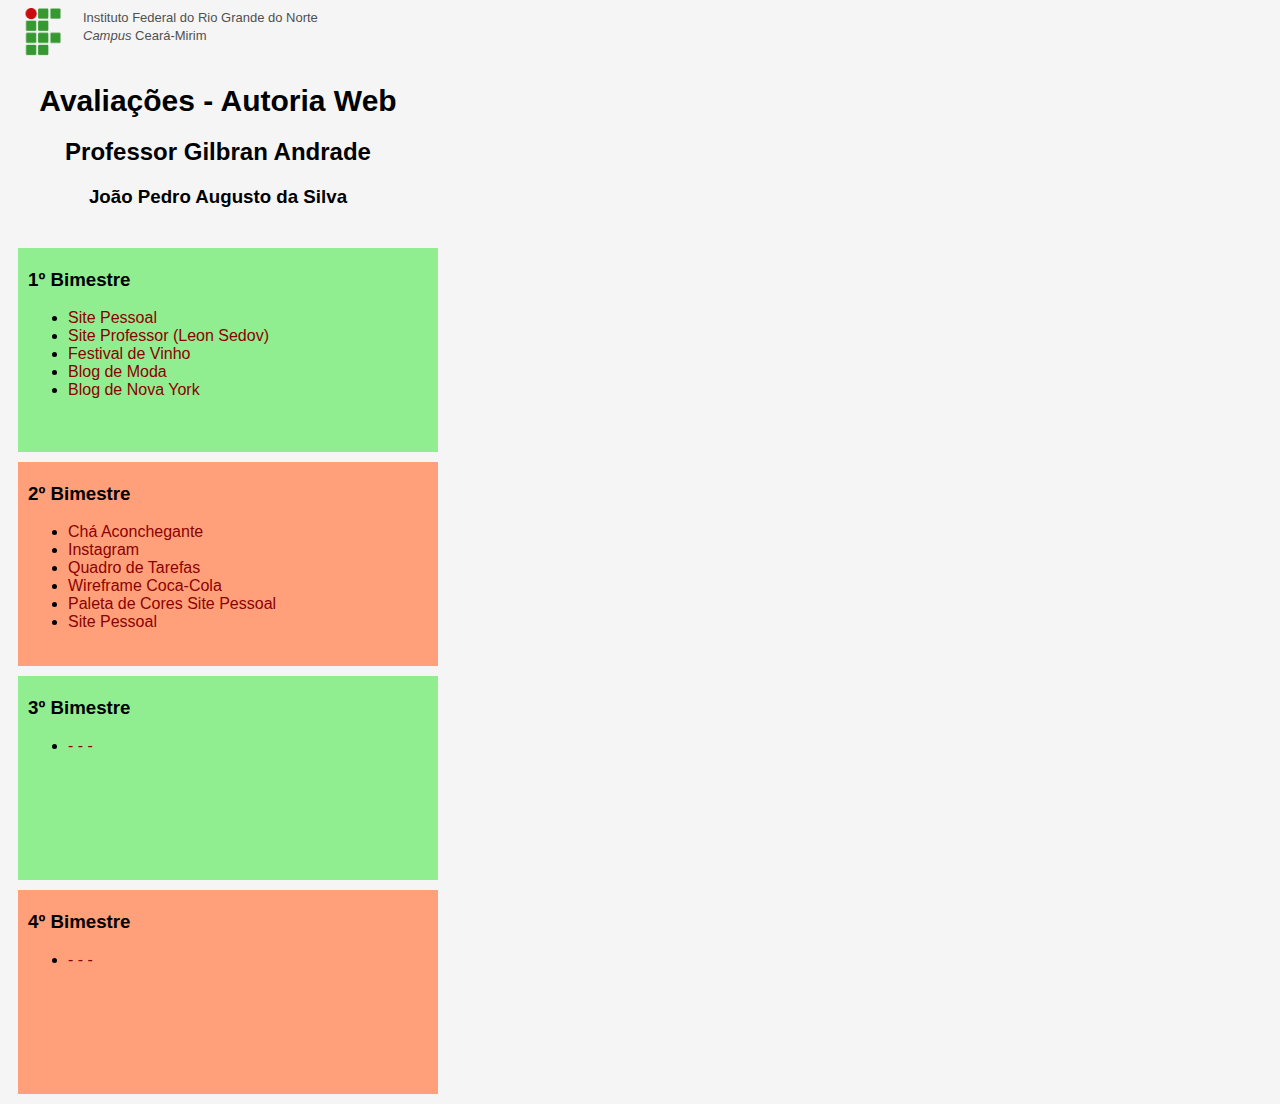
<file: index.html>
<!DOCTYPE html>
<html>
<head>
    <title>Avaliação</title>
    <link rel='stylesheet' href='style.css'>
</head>
<body>
    <div class="topo">
        <img class="logo" src="images/if_small.png">
        <span class="ifrn">Instituto Federal do Rio Grande do Norte</span><br>
        <span class="ifrn"><em>Campus</em> Ceará-Mirim</span>
    </div>
    <div class="titulo">
        <h1>Avaliações - Autoria Web</h1>
        <h2>Professor Gilbran Andrade</h2>
        <h3>João Pedro Augusto da Silva</h3>
    </div>
    <div class="bimestre bimImpar">
        <h3>1º Bimestre</h3>
        <ul>
            <li><a target="_blank" href="bimestre-1/BlogPessoal">Site Pessoal</a></li>
            <li><a target="_blank" href="bimestre-1/SiteProfessor">Site Professor (Leon Sedov)</a></li>
            <li><a target="_blank" href="bimestre-1/FestivalVinhos">Festival de Vinho</a></li>
            <li><a target="_blank" href="bimestre-1/BlogModa">Blog de Moda</a></li>
            <li><a target="_blank" href="bimestre-1/BlogNovaYork">Blog de Nova York</a></li>
        </ul>
    </div>
    <div class="bimestre bimPar">
        <h3>2º Bimestre</h3>
        <ul>
            <li><a target="_blank" href="bimestre-2/ChaAconchegante/">Chá Aconchegante</a></li>
            <li><a target="_blank" href="bimestre-2/Instagram/">Instagram</a></li>
            <li><a target="_blank" href="bimestre-2/QuadrodeTarefas/">Quadro de Tarefas</a></li>
            <li><a target="_blank" href="https://www.figma.com/file/Wxeb0G54iiri9ESdEBPxF5/Wireframe-Coca-Cola?type=design&mode=design&t=SIJ1CQm8hOTPVAff-1">Wireframe Coca-Cola</a></li>
            <li><a target="_blank" href="https://www.figma.com/file/R1JHPDSleS1wmsGJywoVP8/Paleta-de-Cores-Site-Pessoal?type=design&node-id=0%3A1&mode=design&t=SIJ1CQm8hOTPVAff-1">Paleta de Cores Site Pessoal</a></li>
            <li><a target="_blank" href="bimestre-2/SitePessoal/">Site Pessoal</a></li>
        </ul>
    </div>
    <div class="bimestre bimImpar">
        <h3>3º Bimestre</h3>
        <ul>
            <li><a href="#">- - -</a></li>
        </ul>
    </div>
    <div class="bimestre bimPar">
        <h3>4º Bimestre</h3>
        <ul>
            <li><a href="#">- - -</a></li>
        </ul>
    </div>
</body>
</html>
</file>
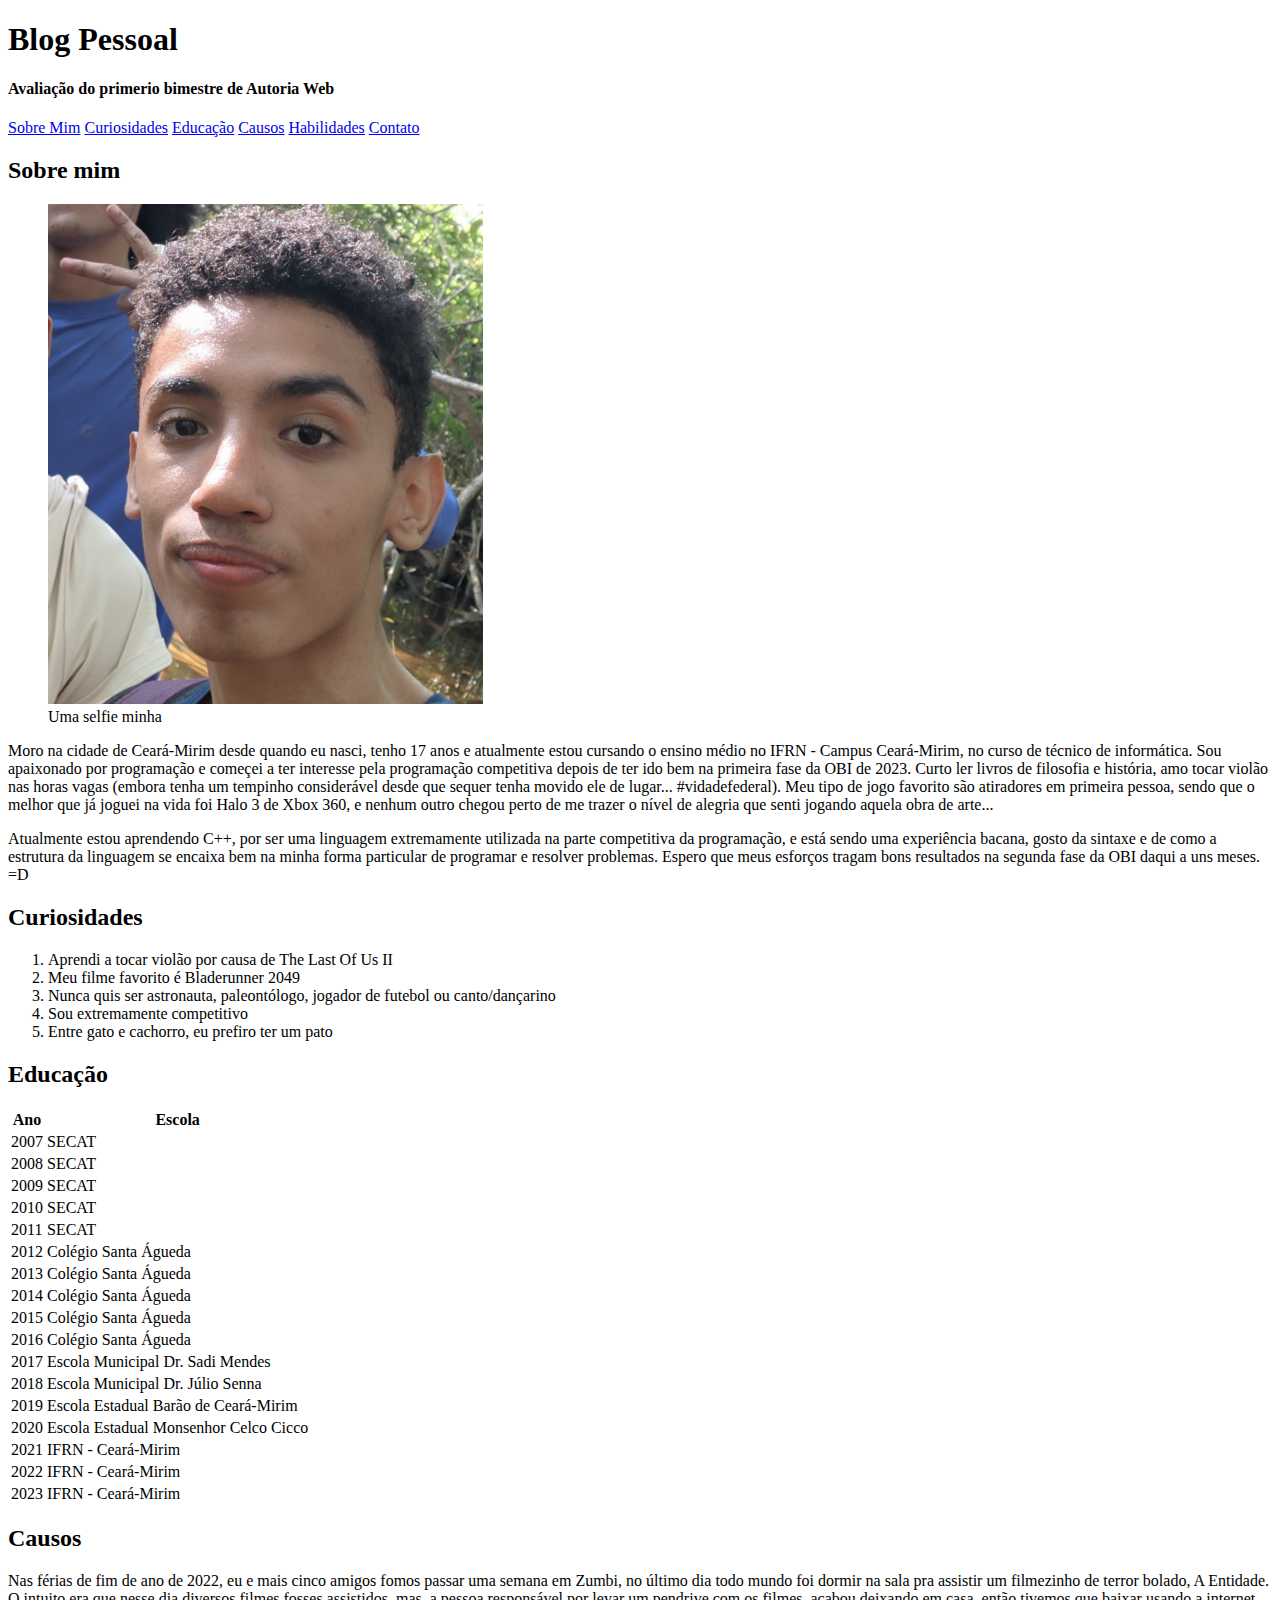
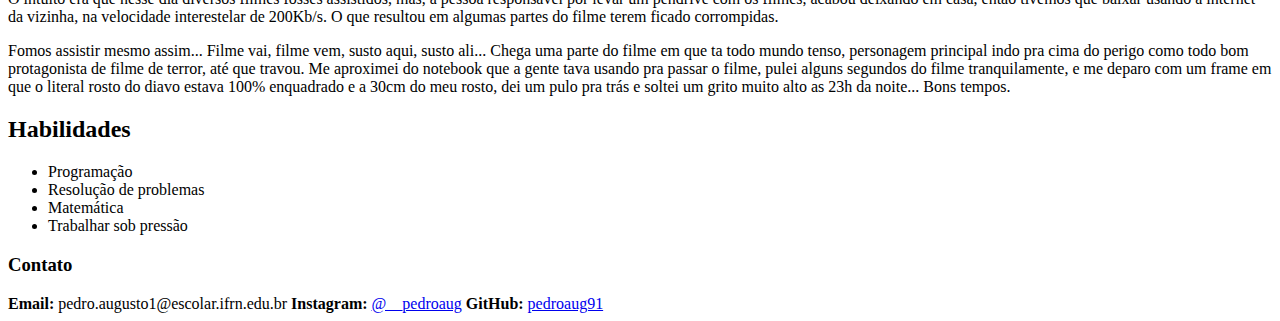
<file: bimestre-1/BlogPessoal/index.html>
<!DOCTYPE html>
<html lang="en">
<head>
    <meta charset="UTF-8">
    <link rel="stylesheet" href="style.css" media="all">
    <title>Pedro Augusto</title>
</head>
<body>
    <header>
        <h1>Blog Pessoal</h1>
        <h4>Avaliação do primerio bimestre de Autoria Web</h4>
        <nav>
            <a href="#sobremim">Sobre Mim</a>
            <a href="#curiosidades">Curiosidades</a>
            <a href="#educacao">Educação</a>
            <a href="#causos">Causos</a>
            <a href="#habilidades">Habilidades</a>
            <a href="#contato">Contato</a>
        </nav>
    </header>
    <main>
        <section id="sobremim">
            <h2>Sobre mim</h2>
            <figure>
                <img src="images/pedro_selfie.jpg" alt="Imagem do criador dessa maravilhosa página web">
                <figcaption>Uma selfie minha</figcaption>
            </figure>
            <article>
                <p>Moro na cidade de Ceará-Mirim desde quando eu nasci, tenho 17 anos e atualmente estou cursando o ensino médio no IFRN - Campus Ceará-Mirim, no curso de técnico de informática. Sou apaixonado por programação e começei a ter interesse pela programação competitiva depois de ter ido bem na primeira fase da OBI de 2023. Curto ler livros de filosofia e história, amo tocar violão nas horas vagas (embora tenha um tempinho considerável desde que sequer tenha movido ele de lugar... #vidadefederal). Meu tipo de jogo favorito são atiradores em primeira pessoa, sendo que o melhor que já joguei na vida foi Halo 3 de Xbox 360, e nenhum outro chegou perto de me trazer o nível de alegria que senti jogando aquela obra de arte...</p>
                <p>Atualmente estou aprendendo C++, por ser uma linguagem extremamente utilizada na parte competitiva da programação, e está sendo uma experiência bacana, gosto da sintaxe e de como a estrutura da linguagem se encaixa bem na minha forma particular de programar e resolver problemas. Espero que meus esforços tragam bons resultados na segunda fase da OBI daqui a uns meses. =D</p>
            </article>
        </section>
        <section id="curiosidades">
            <h2>Curiosidades</h2>
            <ol>
                <li>Aprendi a tocar violão por causa de The Last Of Us II</li>
                <li>Meu filme favorito é Bladerunner 2049</li>
                <li>Nunca quis ser astronauta, paleontólogo, jogador de futebol ou canto/dançarino</li>
                <li>Sou extremamente competitivo</li>
                <li>Entre gato e cachorro, eu prefiro ter um pato</li>
            </ol>
        </section>
        <section id="educacao">
            <h2>Educação</h2>
            <table>
                <thead>
                    <tr>
                        <th>Ano</th>
                        <th>Escola</th>
                    </tr>
                </thead>
                <tbody>
                    <tr>
                        <td>2007</td>
                        <td>SECAT</td>
                    </tr>
                    <tr>
                        <td>2008</td>
                        <td>SECAT</td>
                    </tr>
                    <tr>
                        <td>2009</td>
                        <td>SECAT</td>
                    </tr>
                    <tr>
                        <td>2010</td>
                        <td>SECAT</td>
                    </tr>
                    <tr>
                        <td>2011</td>
                        <td>SECAT</td>
                    </tr>
                    <tr>
                        <td>2012</td>
                        <td>Colégio Santa Águeda</td>
                    </tr>
                    <tr>
                        <td>2013</td>
                        <td>Colégio Santa Águeda</td>
                    </tr>
                    <tr>
                        <td>2014</td>
                        <td>Colégio Santa Águeda</td>
                    </tr>
                    <tr>
                        <td>2015</td>
                        <td>Colégio Santa Águeda</td>
                    </tr>
                    <tr>
                        <td>2016</td>
                        <td>Colégio Santa Águeda</td>
                    </tr>
                    <tr>
                        <td>2017</td>
                        <td>Escola Municipal Dr. Sadi Mendes</td>
                    </tr>
                    <tr>
                        <td>2018</td>
                        <td>Escola Municipal Dr. Júlio Senna</td>
                    </tr>
                    <tr>
                        <td>2019</td>
                        <td>Escola Estadual Barão de Ceará-Mirim</td>
                    </tr>
                    <tr>
                        <td>2020</td>
                        <td>Escola Estadual Monsenhor Celco Cicco</td>
                    </tr>
                    <tr>
                        <td>2021</td>
                        <td>IFRN - Ceará-Mirim</td>
                    </tr>
                    <tr>
                        <td>2022</td>
                        <td>IFRN - Ceará-Mirim</td>
                    </tr>
                    <tr>
                        <td>2023</td>
                        <td>IFRN - Ceará-Mirim</td>
                    </tr>
                </tbody>
            </table>
        </section>
        <section id="causos">
            <h2>Causos</h2>
            <article>
                <p>Nas férias de fim de ano de 2022, eu e mais cinco amigos fomos passar uma semana em Zumbi, no último dia todo mundo foi dormir na sala pra assistir um filmezinho de terror bolado, A Entidade. O intuito era que nesse dia diversos filmes fosses assistidos, mas, a pessoa responsável por levar um pendrive com os filmes, acabou deixando em casa, então tivemos que baixar usando a internet da vizinha, na velocidade interestelar de 200Kb/s. O que resultou em algumas partes do filme terem ficado corrompidas.</p>
                <p>Fomos assistir mesmo assim... Filme vai, filme vem, susto aqui, susto ali... Chega uma parte do filme em que ta todo mundo tenso, personagem principal indo pra cima do perigo como todo bom protagonista de filme de terror, até que travou. Me aproximei do notebook que a gente tava usando pra passar o filme, pulei alguns segundos do filme tranquilamente, e me deparo com um frame em que o literal rosto do diavo estava 100% enquadrado e a 30cm do meu rosto, dei um pulo pra trás e soltei um grito muito alto as 23h da noite... Bons tempos.</p>
            </article>
        </section>
        <section id="habilidades">
            <h2>Habilidades</h2>
            <ul>
                <li>Programação</li>
                <li>Resolução de problemas</li>
                <li>Matemática</li>
                <li>Trabalhar sob pressão</li>
            </ul>
        </section>
    </main>
    <footer>
        <h3>Contato</h3>
        <nav id="contato">
            <strong>Email:</strong> pedro.augusto1@escolar.ifrn.edu.br
            <strong>Instagram:</strong> <a href="https://www.instagram.com/__pedroaug/">@__pedroaug</a>
            <strong>GitHub:</strong> <a href="https://github.com/PedroAug91/">pedroaug91</a>
        </nav>
    </footer>
</body>
</html>
</file>
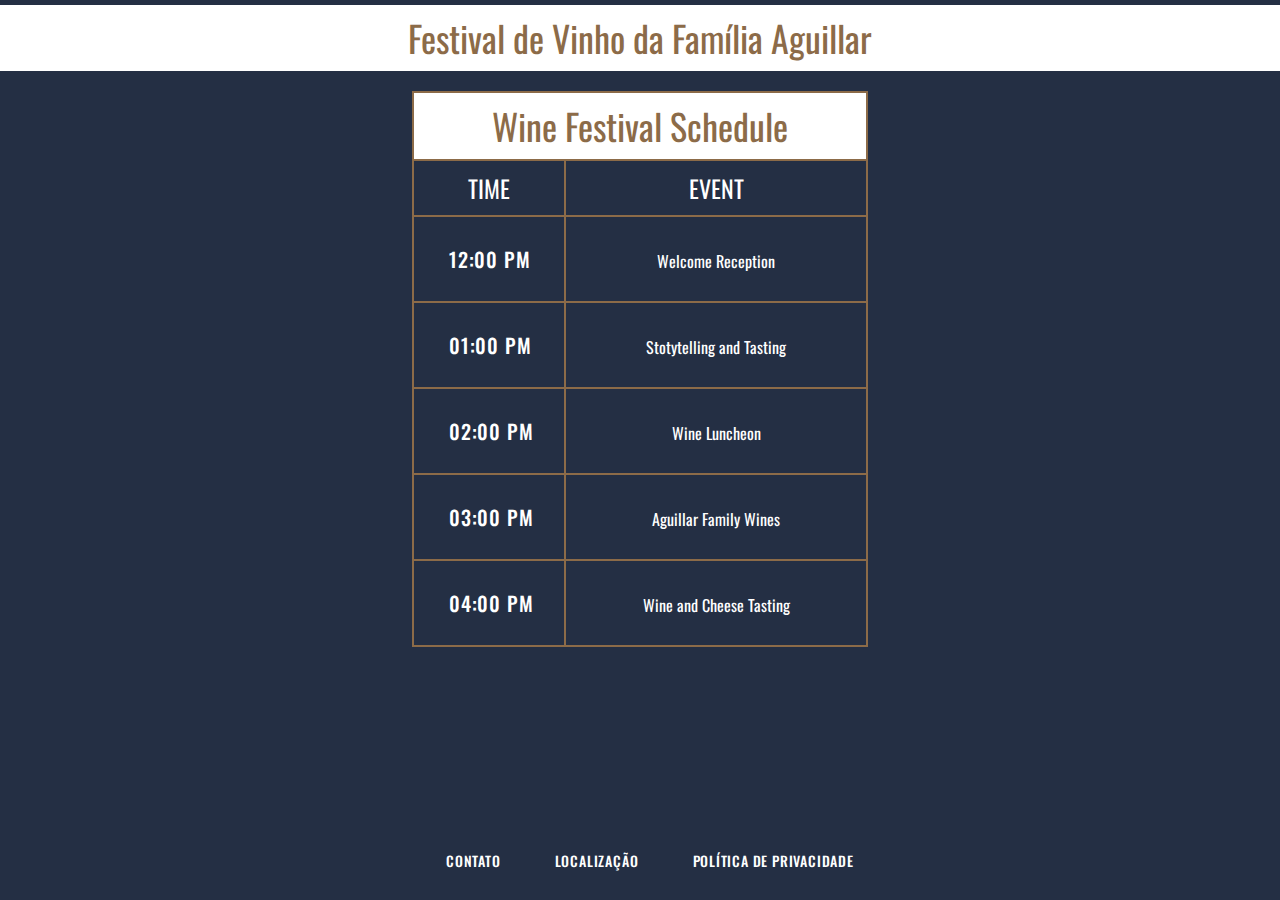
<file: bimestre-1/festival/index.html>
<!DOCTYPE html>
<html>

<head>
  <meta charset="utf-8">
  <title>Festival de Vinho da Família Aguillar</title>
  <link rel="stylesheet" type="text/css" href="reset.css" />
  <link rel="stylesheet" type="text/css" href="style.css" />
  <link href="https://fonts.googleapis.com/css?family=Oswald" rel="stylesheet">
</head>

<body>
  <header>
    <h1>Festival de Vinho da Família Aguillar</h1>
  </header>
  
  <div class="container">
      <table>
          <thead>
              <tr>
                  <th colspan="2">
                      <h1>Wine Festival Schedule</h1>
                  </th>
              </tr>
              <tr>
                  <th>
                      <h2>Time</h2>
                  </th>
                  <th>
                      <h2>Event</h2>
                  </th>
              </tr>
          </thead>
          <tbody>
              <tr>
                  <td class="left"><h3>12:00 PM</h3></td>
                  <td>Welcome Reception</td>
              </tr>
              <tr>
                  <td class="left"><h3>01:00 PM</h3></td>
                  <td>Stotytelling and Tasting</td>
              </tr>
              <tr>
                  <td class="left"> <h3>02:00 PM</h3> </td>
                  <td>Wine Luncheon</td>
              </tr>
              <tr>
                  <td class="left"> <h3>03:00 PM</h3> </td>
                  <td>Aguillar Family Wines</td>
              </tr>
              <tr>
                  <td class="left"> <h3>04:00 PM</h3> </td>
                  <td>Wine and Cheese Tasting</td>
              </tr>
          </tbody>
      </table>
  </div>
  <footer>
    <h3>Contato</h3>
    <h3>Localização</h3>
    <h3>Política de Privacidade</h3>
  </footer>
</body>
</html>
</file>
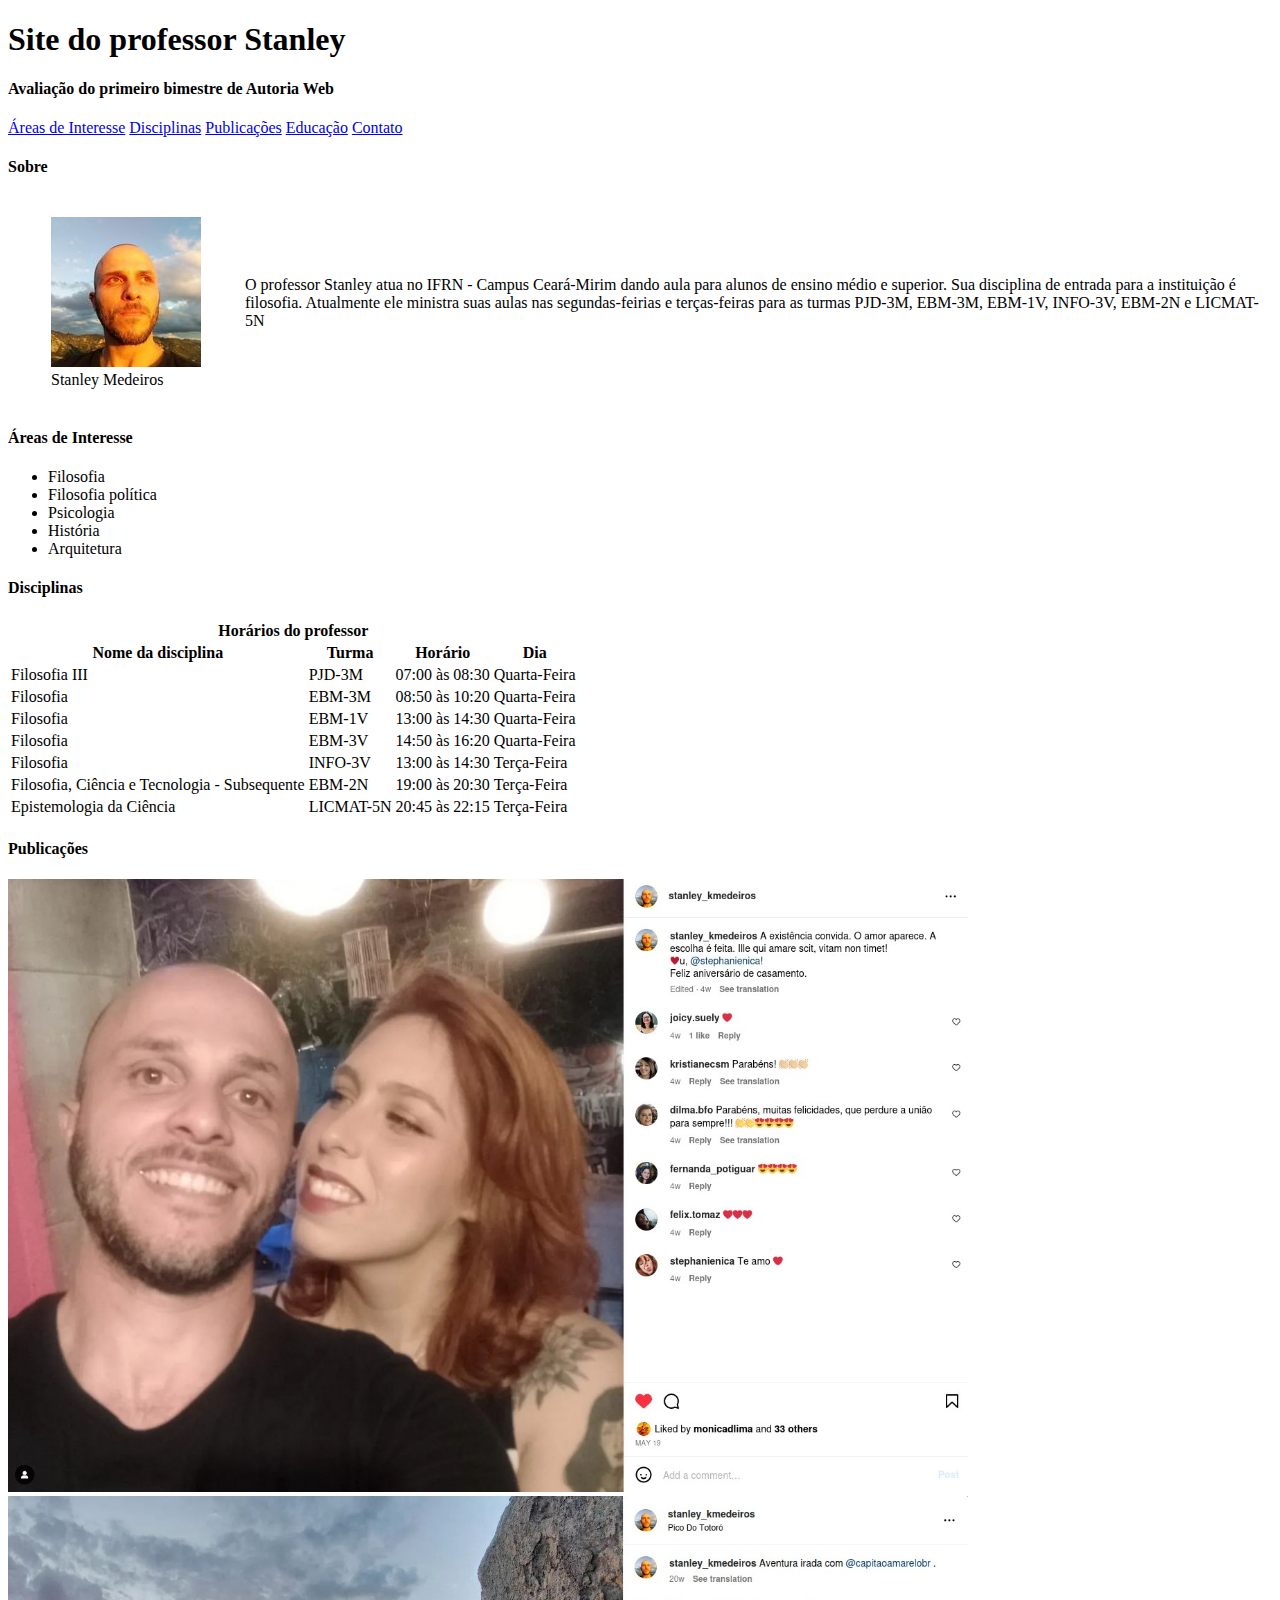
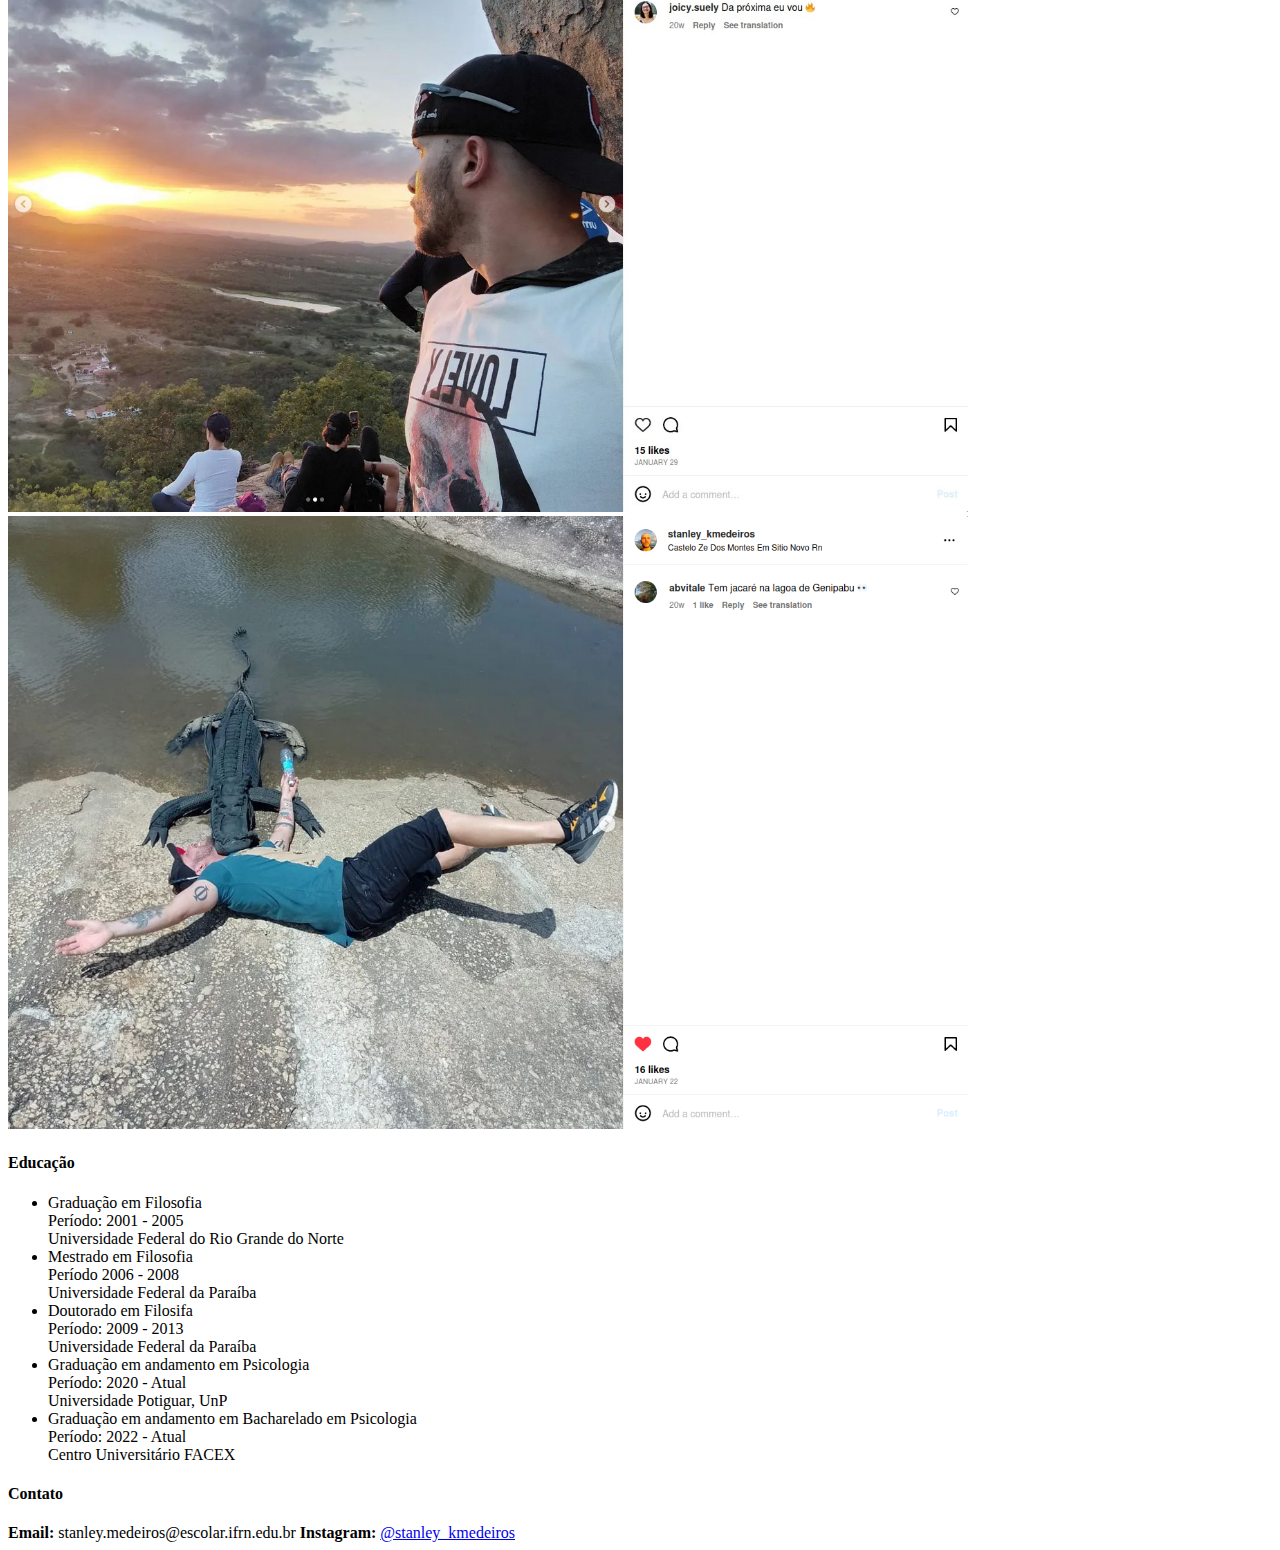
<file: bimestre-1/SiteProfessor/index.html>
<!DOCTYPE html>
<html lang="pt-br">
<head>
    <meta charset="UTF-8">
    <link rel="stylesheet" href="style.css" media="all">
    <title>Stanley Kreiter</title>
</head>
<body>
    <header>
        <h1>Site do professor Stanley</h1>
        <h4>Avaliação do primeiro bimestre de Autoria Web</h4>
        <nav>
            <a href="#areasInteresse">Áreas de Interesse</a>
            <a href="#disciplinas">Disciplinas</a>
            <a href="#publicacoes">Publicações</a>
            <a href="#educacao">Educação</a>
            <a href="#contato">Contato</a>
        </nav>
    </header>
    <main>
        <section id="sobre">
            <h4>Sobre</h4>
            <table>
            <tr>
            <td>
                <figure>
                    <img src="images/imagem.jpg" alt="">
                    <figcaption>Stanley Medeiros</figcaption>
                </figure>
            </td>
            <td>
                <article>
                    <p>O professor Stanley atua no IFRN - Campus Ceará-Mirim dando aula para alunos de ensino médio e superior. Sua disciplina de entrada para a instituição é filosofia. Atualmente ele ministra suas aulas nas segundas-feirias e terças-feiras para as turmas PJD-3M, EBM-3M, EBM-1V, INFO-3V, EBM-2N e LICMAT-5N</p>
                </article>
            </td>
            </tr>
            </table>
        </section>
        <section id="areasInteresse">
            <h4>Áreas de Interesse</h4>
            <ul>
                <li>Filosofia</li>
                <li>Filosofia política</li>
                <li>Psicologia</li>
                <li>História</li>
                <li>Arquitetura</li>
            </ul>
        </section>
        <section id="disciplinas">
            <h4>Disciplinas</h4>
            <table>
                <thead>
                    <tr>
                        <th colspan="4">Horários do professor</th>
                    </tr>
                    <tr>
                        <th>Nome da disciplina</th>
                        <th>Turma</th>
                        <th>Horário</th>
                        <th>Dia</th>
                    </tr>
                </thead>
                <tbody>
                    <tr>
                        <td>Filosofia III</td>
                        <td>PJD-3M</td>
                        <td>07:00 às 08:30</td>
                        <td>Quarta-Feira</td>
                    </tr>
                    <tr>
                        <td>Filosofia</td>
                        <td>EBM-3M</td>
                        <td>08:50 às 10:20</td>
                        <td>Quarta-Feira</td>
                    </tr>
                    <tr>
                        <td>Filosofia</td>
                        <td>EBM-1V</td>
                        <td>13:00 às 14:30</td>
                        <td>Quarta-Feira</td>
                    </tr>
                    <tr>
                        <td>Filosofia</td>
                        <td>EBM-3V</td>
                        <td>14:50 às 16:20</td>
                        <td>Quarta-Feira</td>
                    </tr>
                    <tr>
                        <td>Filosofia </td>
                        <td>INFO-3V</td>
                        <td>13:00 às 14:30</td>
                        <td>Terça-Feira</td>
                    </tr>
                    <tr>
                        <td>Filosofia, Ciência e Tecnologia - Subsequente</td>
                        <td>EBM-2N</td>
                        <td>19:00 às 20:30</td>
                        <td>Terça-Feira</td>
                    </tr>
                    <tr>
                        <td>Epistemologia da Ciência</td>
                        <td>LICMAT-5N</td>
                        <td>20:45 às 22:15</td>
                        <td>Terça-Feira</td>
                    </tr>
                </tbody>
            </table>
        </section>
        <section id="publicacoes">
            <h4>Publicações</h4>
                <img src="images/post1.jpg" alt="">
                <img src="images/post2.jpg" alt="">
                <img src="images/post3.jpg" alt="">
        </section>
        <section id="educacao">
            <h4>Educação</h4>
            <ul>
                <li>
                    Graduação em Filosofia<br>
                    Período: 2001 - 2005<br>
                    Universidade Federal do Rio Grande do Norte
                </li>
                <li>
                    Mestrado em Filosofia<br>
                    Período 2006 - 2008<br>
                    Universidade Federal da Paraíba
                </li>
                <li>
                    Doutorado em Filosifa<br>
                    Período: 2009 - 2013<br>
                    Universidade Federal da Paraíba
                </li>
                <li>
                    Graduação em andamento em Psicologia<br>
                    Período: 2020 - Atual<br>
                    Universidade Potiguar, UnP
                </li>
                <li>
                    Graduação em andamento em Bacharelado em Psicologia<br>
                    Período: 2022 - Atual<br>
                    Centro Universitário FACEX
                </li>
            </ul>
        </section>
    </main>
    <footer>
        <h4>Contato</h4>
        <nav id="contato">
            <strong>Email:</strong> <span>stanley.medeiros@escolar.ifrn.edu.br</span>
            <strong>Instagram:</strong> <a target="_blank" href="https://www.instagram.com/stanley_kmedeiros/">@stanley_kmedeiros</a>
        </nav>
    </footer>
</body>
</html>
</file>
<file: style.css>
body {
    background-color: whitesmoke;
    font-family:'Lucida Sans', 'Lucida Sans Regular', 'Lucida Grande', 'Lucida Sans Unicode', Geneva, Verdana, sans-serif;
}

.bimestre {
    width: 400px;
    height: 200px;
    margin: 10px;
    padding: 2px 10px;
}

.bimImpar {
    background-color: lightgreen;
}

.bimPar {
    background-color: lightsalmon;
}

.logo {
    width: 40px;
    float: left;
    padding-right: 20px;
    margin-left: 15px;
}

a:link,
a:visited {
    color: darkred;
    text-decoration: none;
}
a:hover {
    color: red;
    text-decoration: underline;
}

.ifrn {
    color: rgb(80, 80, 80);
    font-size: small;
}

.titulo {
    width: 400px;
    margin: 40px 0;
    padding: 0px 10px;
    text-align: center;
}

h1 {
    font-size: 30px;
}

.topo {
    width: 400px;
}
</file>
<file: bimestre-1/BlogPessoal/style.css>
img {
    widht: 500px;
    height: 500px;
}
</file>
<file: bimestre-1/festival/style.css>
body {
    background-color: #242f44;
    color: white;
      font-family: 'Oswald', sans-serif;
  }
  
  header {
    text-align: center;
    margin-top: 5px;
  }
  
  h1 {
    font-size: 36px;
    padding: 15px;
    color: #8c6b48;
    background-color: white;
  }
  
  h2 {
    font-size: 24px;
    padding: 15px;
    text-transform: uppercase;
  }
  
  h3 {
    font-size: 20px;
    padding: 15px;
    text-transform: uppercase;
    text-align: left;
    margin-left: 20px;
    font-weight: 500;
    line-height: 2.7;
    letter-spacing: 0.8px;
  }
  
  th {
    border: 2px solid #8c6b48;
  }
  
  table {
    text-align: center;
    margin: 20px auto;
  }
  
  td {
    border: 2px solid #8c6b48;
    width: 300px;
  }
  
  footer {
    margin-top: 50px;
    text-align: center;
    position: fixed;
    width: 100%;
    bottom: 5px;
    background-color: #242f44;
    z-index: 5;
  }
  footer h3 {
    display: inline-block;
    font-size: 14px;
    background-color: #242f44;
  }
  
  .container {
    max-width: 940px;
    margin: 0 auto;
    height: 800px;
  }
  
  
  .left {
    width: 150px;
  }
</file>
<file: bimestre-1/SiteProfessor/style.css>
#publicacoes img {
    height: auto;
    width: 960px;
}
</file>
